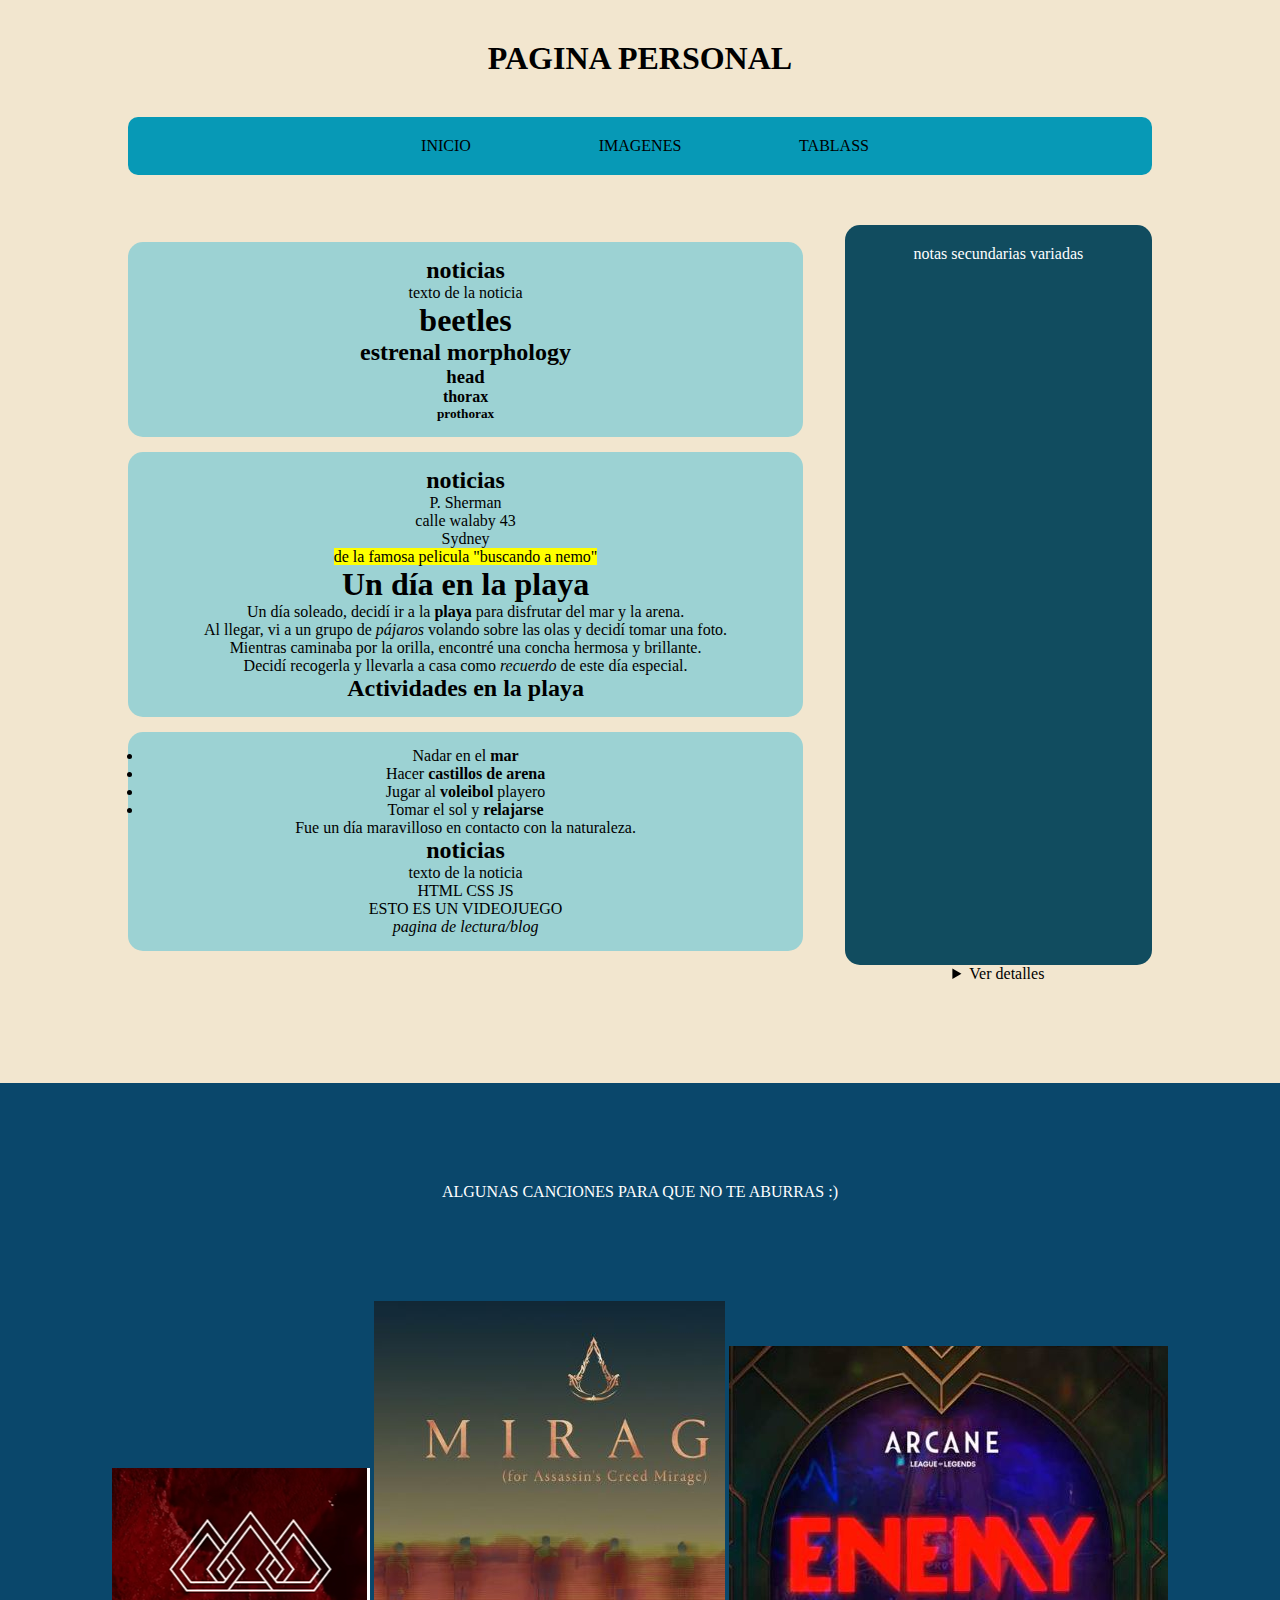
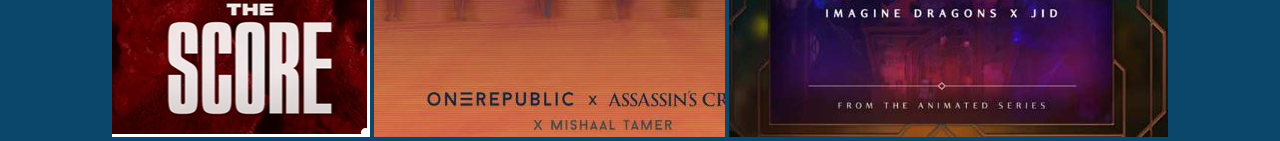
<file: index.html>
<!DOCTYPE html>
<html lang="en">
<head>
    <meta charset="UTF-8">
    <meta name="viewport" content="width=device-width, initial-scale=1.0">
    <link rel="stylesheet" href="./css/estilo.css">
    <title>Pagina personal</title>
</head>
<body>
    <div class="titulo" >
        <h1>PAGINA PERSONAL</h1>
    </div>

    <nav>
        <ul>
            <li><a href="index.html">INICIO</a></li>
            <li><a href="imagenes.html">IMAGENES</a></li>
            <li><a href="tablas.html">TABLASS</a></li>
        </ul>
    </nav>
<!--contenido principal/central-->
    <div class="contenido">
        <div class="articulo">
            <div>
                <h2>noticias</h2>
                <p>texto de la noticia</p>
                <h1>beetles</h1>
                <h2>estrenal morphology</h2>
                <h3>head</h3>
                <h4>thorax</h4>
                <h5>prothorax</h5>
            </div>
            <div>
                <h2>noticias</h2>
                <p>
                    P. Sherman<br>
                    calle walaby 43<br>
                    Sydney<br>
                </p>
                <mark>de la famosa pelicula "buscando a nemo"</mark>
                <h1>Un día en la playa</h1>
    <p>Un día soleado, decidí ir a la <strong>playa</strong> para disfrutar del mar y la arena.</p>
    <p>Al llegar, vi a un grupo de <em>pájaros</em> volando sobre las olas y decidí tomar una foto.</p>
    <p>Mientras caminaba por la orilla, encontré una <a href="https://es.wikipedia.org/wiki/Concha">concha</a> hermosa y brillante.</p>
    <p>Decidí recogerla y llevarla a casa como <cite>recuerdo</cite> de este día especial.</p>
    <h2>Actividades en la playa</h2>
            </div>

            <div>
                <ul>
                    <li>Nadar en el <strong>mar</strong></li>
                    <li>Hacer <strong>castillos de arena</strong></li>
                    <li>Jugar al <strong>voleibol</strong> playero</li>
                    <li>Tomar el sol y <strong>relajarse</strong></li>
                </ul>
                <p>Fue un día maravilloso en contacto con la naturaleza.</p>
                <h2>noticias</h2>
                <p>texto de la noticia</p>
                <abbr title="hypertext Markup lenaguaje">HTML</abbr>
                <abbr title="Cascading Style Sheets">CSS</abbr>
                <abbr title="JavaScript">JS</abbr>
                <s><p>ESTO ES UN VIDEOJUEGO</p></s>
                <em>pagina de lectura/blog</em>
            </div>
        </div>
        <!--contenido secundario/lateral-->
        <div class="secundario" >
                
                <p >notas secundarias variadas</p>
                <details>
                    <summary>Ver detalles</summary>
                    <p>Contenido adicional aquí.</p>
                  </details>
                  
        </div>
    </div>

    <div class="pie_pagina">
        <p style="color: white;">ALGUNAS CANCIONES PARA QUE NO TE ABURRAS :) </p>

        <a href="https://youtu.be/RyBDRS39G_w?si=dVboPhl7CUtKoASh">
            <img src="./img/Captura.PNG" alt="Miniatura del video">
        </a>
        <a href="https://www.youtube.com/watch?v=Dm_BrGu1sHM">
            <img src="./img/assasin.JPG" alt="Miniatura del video">
        </a>
        <a href="https://www.youtube.com/watch?v=D9G1VOjN_84">
            <img src="./img/imagine.JPG" alt="Miniatura del video">
        </a>

</body>
</html>
</file>
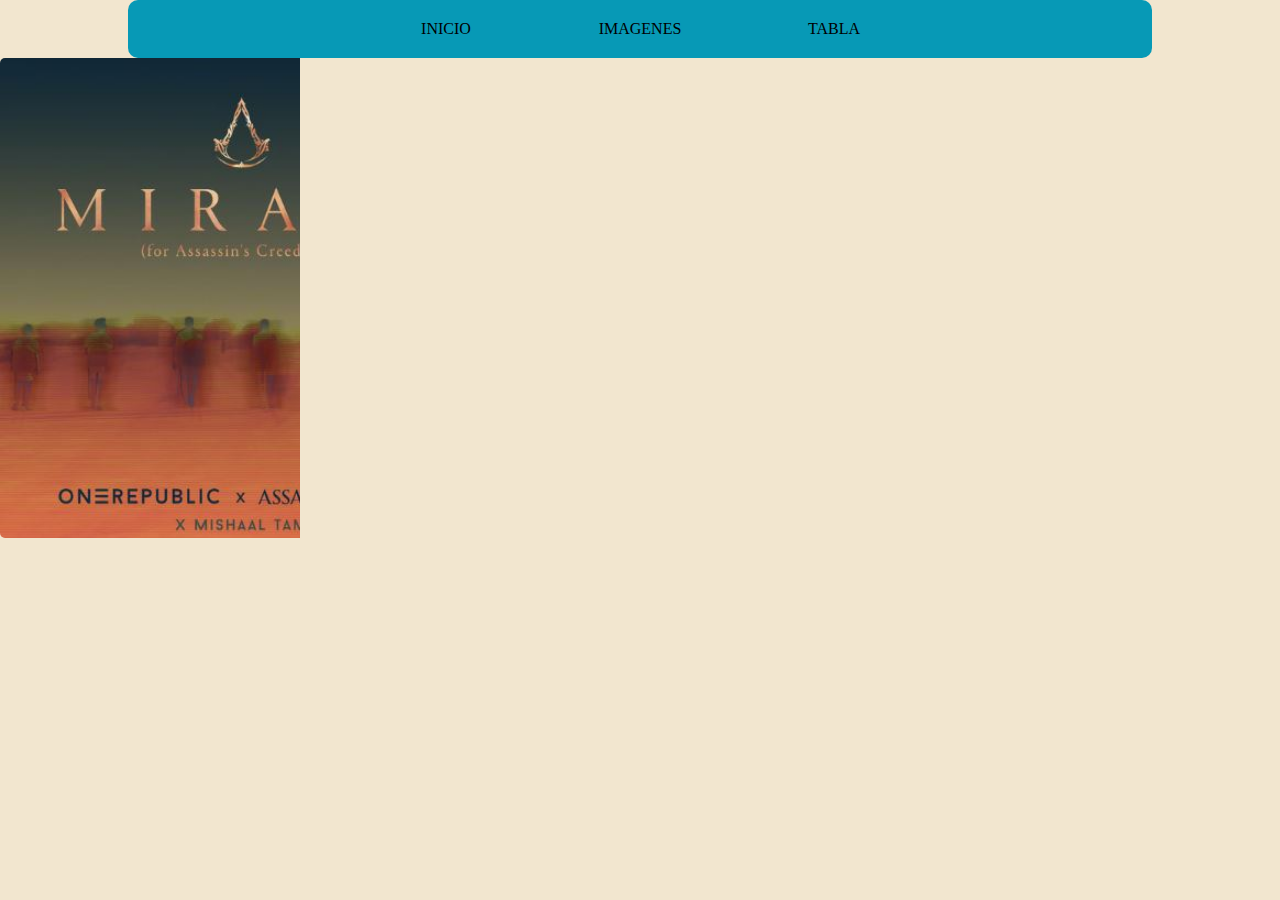
<file: imagenes.html>
<!DOCTYPE html>
<html lang="en">
<head>
    <meta charset="UTF-8">
    <meta name="viewport" content="width=device-width, initial-scale=1.0">
    <link rel="stylesheet" href="css/imagenes.css">
    <title>Document</title>
</head>
<body>
    <header>
        <nav>
            <ul>
                <li><a href="index.html">INICIO</a></li>
                <li><a href="mas cosas">IMAGENES</a></li>
                <li><a href="tablas.html">TABLA</a></li>
            </ul>
        </nav>
    </header>
    
    <div class="slider">
        <img src="./img/assasin.JPG" alt="">
        <img src="./img/Captura.PNG" alt="">
        <img src="./img/imagine.JPG" alt="">
    </div>

</body>
</html>
</file>
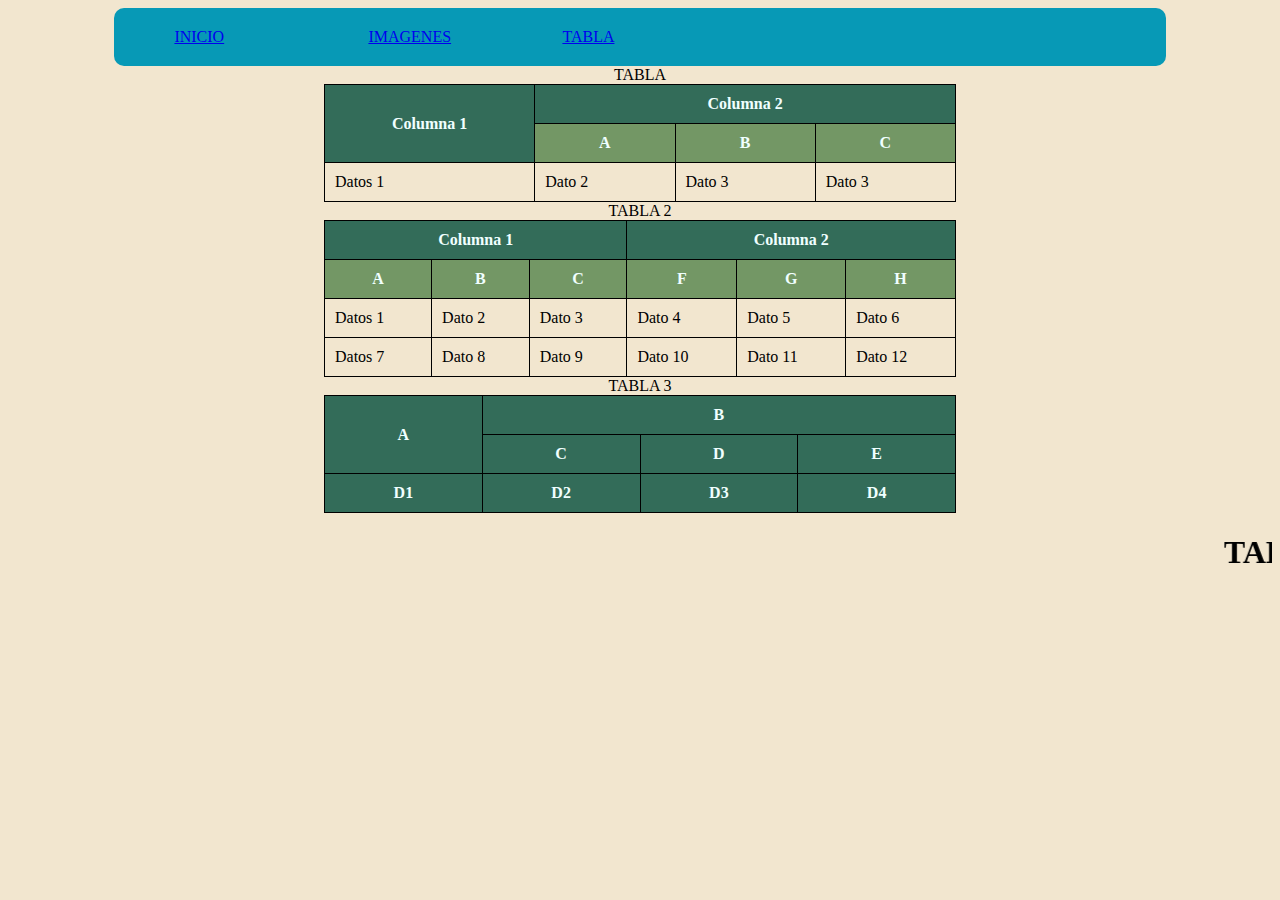
<file: tablas.html>
<!DOCTYPE html>
<html lang="en">
<head>
    <meta charset="UTF-8">
    <meta name="viewport" content="width=device-width, initial-scale=1.0">
    <link rel="stylesheet" href="css/tablas.css">
    <title>TABLAS</title>
</head>
<body>
    <header>
        <nav>
            <ul>
                <li><a href="index.html">INICIO</a></li>
                <li><a href="mas cosas">IMAGENES</a></li>
                <li><a href="tablas.html">TABLA</a></li>
            </ul>
        </nav>
    </header>
    <table>
        <caption>TABLA</caption>
        <thead>
            <tr>
            <th rowspan="2" colspan="1">Columna 1</th>
            <th rowspan="1" colspan="3">Columna 2</th>
           
          </tr>
          <tr class="fila2">
            <th>A</th>
            <th>B</th>
            <th>C</th>
          </tr>

        </thead>
        <tbody>
            <tr>
                <td>Datos 1</td>
                <td>Dato 2</td>
                <td>Dato 3</td>
                <td>Dato 3</td>
            </tr>

        </tbody>
        <tfoot>

        </tfoot>
    </table>

    <table>
        <caption>TABLA 2</caption>
        <thead>
            <tr>
            <th rowspan="1" colspan="3">Columna 1</th>
            <th rowspan="1" colspan="3">Columna 2</th>
           
           
          </tr>
          <tr class="fila2">
            <th>A</th>
            <th>B</th>
            <th>C</th>
            <th>F</th>
            <th>G</th>
            <th>H</th>
          </tr>

        </thead>
        <tbody>
            <tr>
                <td>Datos 1</td>
                <td>Dato 2</td>
                <td>Dato 3</td>
                <td>Dato 4</td>
                <td>Dato 5</td>
                <td>Dato 6</td>
            </tr>
            <tr>
                <td>Datos 7</td>
                <td>Dato 8</td>
                <td>Dato 9</td>
                <td>Dato 10</td>
                <td>Dato 11</td>
                <td>Dato 12</td>
            </tr>

        </tbody>
        <tfoot>

        </tfoot>
    </table>

    <table>
        <caption>TABLA 3</caption>
        <thead>
            <tr>
                <th rowspan="2" colspan="1">A</th>
                <th rowspan="1" colspan="3">B</th>
            </tr>
            <tr>
                <th rowspan="1" colspan="1">C</th>
                <th rowspan="1" colspan="1">D</th>
                <th rowspan="1" colspan="1">E</th>
            </tr>
            <tr>
                <th rowspan="1" colspan="1">D1</th>
                <th rowspan="1" colspan="1">D2</th>
                <th rowspan="1" colspan="1">D3</th>
                <th rowspan="1" colspan="1">D4</th>
            </tr>
        </thead>
    </table>
    <marquee> <h1>TABLAS EN HTML(esto es un anuncio: Compren calzones )</h1></marquee>

</body>
</html>
</file>
<file: css/estilo.css>
* {
    padding: 0;
    margin: 0;
    font-family: centuri gothic;
    color: black;
    text-decoration: none;
    text-align: center;
    /*background-color: black; /* Añadido para establecer el fondo negro */
}
body{
    background-color: #f2e6cf;
}
.titulo {

    padding: 40px;
}

nav ul {
    width: 80%;
    margin: auto;
    border-radius: 10px;
    background-color: #0799b6;
}

nav li {
    display: inline-flex;
}

nav a {
    padding: 20px;
    width: 150px;
}

nav ul a:hover {
    background-color: #f2e6cf;
}

.contenido {
    display: flex;
    width: 80%;
    margin: auto;
    margin-top: 50px;
}

.contenido .articulo {
    width: 70%;
    margin: auto;
}

.contenido .articulo div {
    width: 90%;
    padding: 15px;
    background-color: #9cd2d3;
    border-radius: 15px;
    margin-bottom: 15px;
}

.contenido .articulo img {
    width: 200px;
    border-radius: 15px;
}

.contenido .secundario {
    width: 30%;
}

.contenido .secundario p {
    background-color: #114c5f;
    border-radius: 15px;
    padding: 20px;
    height: 700px;
    color: white;
}

.pie_pagina {
    background-color: #0a476b;
    margin-top: 100px;
}

.pie_pagina p {
    padding: 100px;
}
</file>
<file: css/imagenes.css>
.slider{
    aspect-ratio: 10/16;
    width: 300px;
    position: relative;
    display: flex;
    overflow: scroll;
    scroll-snap-type: x mandatory;
}
.slider img{
    width: 100;
    left: 0;
    position: sticky;
    object-fit: cover;
    border-radius: 5px;
    scroll-snap-align: center;
}
* {
    padding: 0;
    margin: 0;
    font-family: centuri gothic;
    color: black;
    text-decoration: none;
    text-align: center;
    /*background-color: black; /* Añadido para establecer el fondo negro */
}
body{
    background-color: #f2e6cf;
}
.titulo {

    padding: 40px;
}

nav ul {
    width: 80%;
    margin: auto;
    border-radius: 10px;
    background-color: #0799b6;
}

nav li {
    display: inline-flex;
}

nav a {
    padding: 20px;
    width: 150px;
}

nav ul a:hover {
    background-color: #f2e6cf;
}
</file>
<file: css/tablas.css>
table{
    border-collapse: collapse;
    border: 1px solid black;
    width: 50%;
    margin: auto;
}
th,td{
    border: 1px solid black;
    padding: 10px;
}
table th{
  
    background-color: rgb(51, 108, 89);
    color: azure;
}
.fila2 th{
    background-color: rgb(115, 151, 101);
    color: azure;
}

body{
    background-color: #f2e6cf;
}
.titulo {

    padding: 40px;
}

nav ul {
    width: 80%;
    margin: auto;
    border-radius: 10px;
    background-color: #0799b6;
}

nav li {
    display: inline-flex;
}

nav a {
    padding: 20px;
    width: 150px;
}

nav ul a:hover {
    background-color: #f2e6cf;
}
</file>
